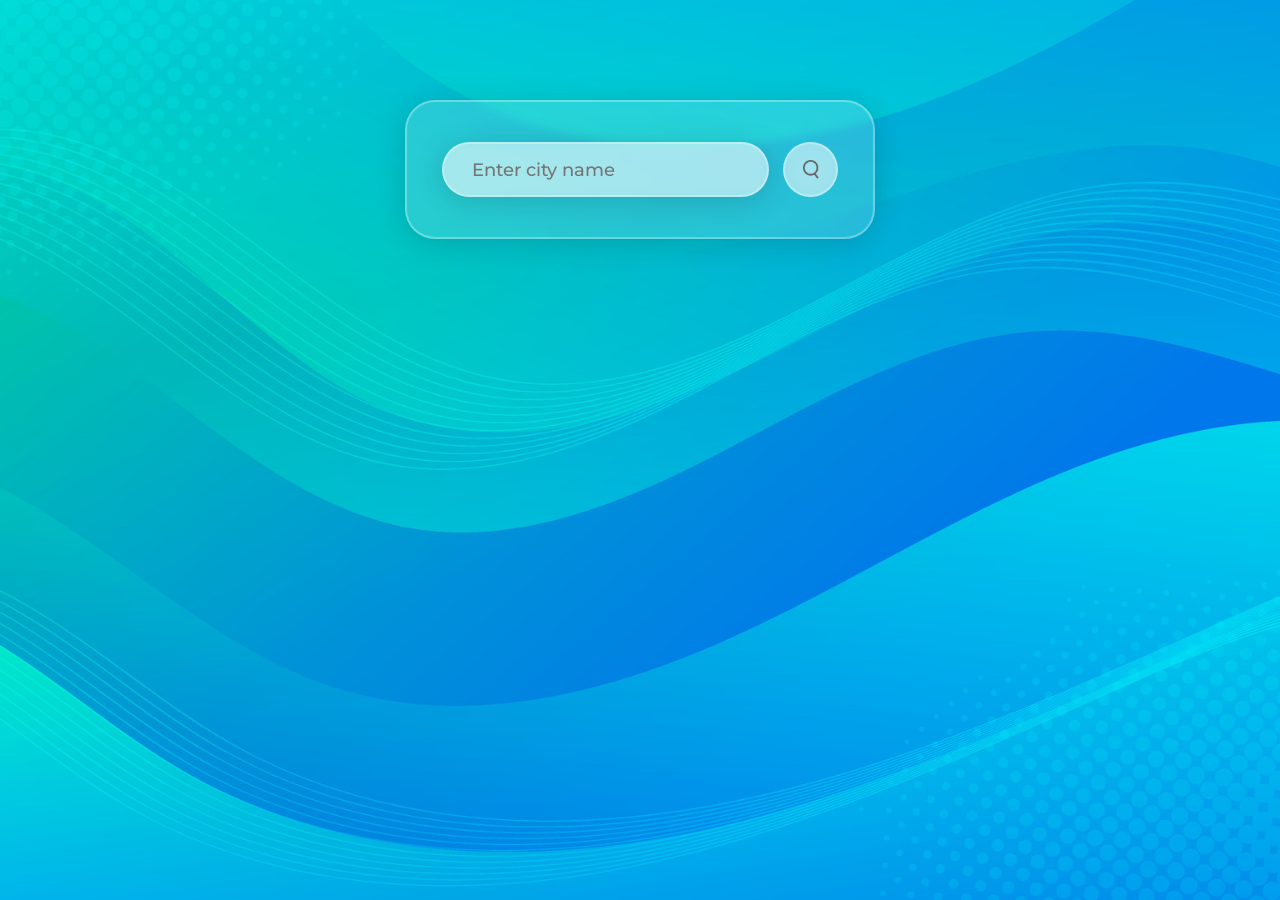
<file: Project-01-weather-app/index.html>
<html lang="en">
  <head>
    <meta charset="UTF-8" />
    <meta name="viewport" content="width=device-width, initial-scale=1.0" />
    <link rel="stylesheet" href="style.css" />
    <title>Weather App</title>

    <link rel="preconnect" href="https://fonts.googleapis.com" />
    <link rel="preconnect" href="https://fonts.gstatic.com" crossorigin />
    <link
      href="https://fonts.googleapis.com/css2?family=Montserrat:ital,wght@0,100..900;1,100..900&display=swap"
      rel="stylesheet"
    />
  </head>
  <body>
    <div class="weather-card">
      <div class="search-container">
        <input
          type="text"
          placeholder="Enter city name"
          spellcheck="false"
          class="inputElem-js"
        />
        <button class="searchButtonElem-js">
          <img src="images/search.png" alt="Search" class="search-icon" />
        </button>
      </div>
      <div class="weather-container weather-container-js">
        <img src="images/clouds.png" alt="Weather Icon" class="weather-icon weather-icon-js" />
        <h1 class="tempreture-js">22&deg;C</h1>
        <h2 class="city-js">New York</h2>
        <div class="weather-details">
          <div class="extra-details">
            <img src="images/humidity.png" alt="Humidity-js" />
            <div>
              <p class="humidity-percent humidity-js">50%</p>
              <p>Humidity</p>
            </div>
          </div>

          <div class="extra-details">
            <img src="images/wind.png" alt="Wind" />
            <div>
              <p class="wind-speed wind-js">15 km/h</p>
              <p>Wind Speed</p>
            </div>
          </div>
        </div>
      </div>
    </div>
    <script src="script.js"></script>
  </body>
</html>
</file>
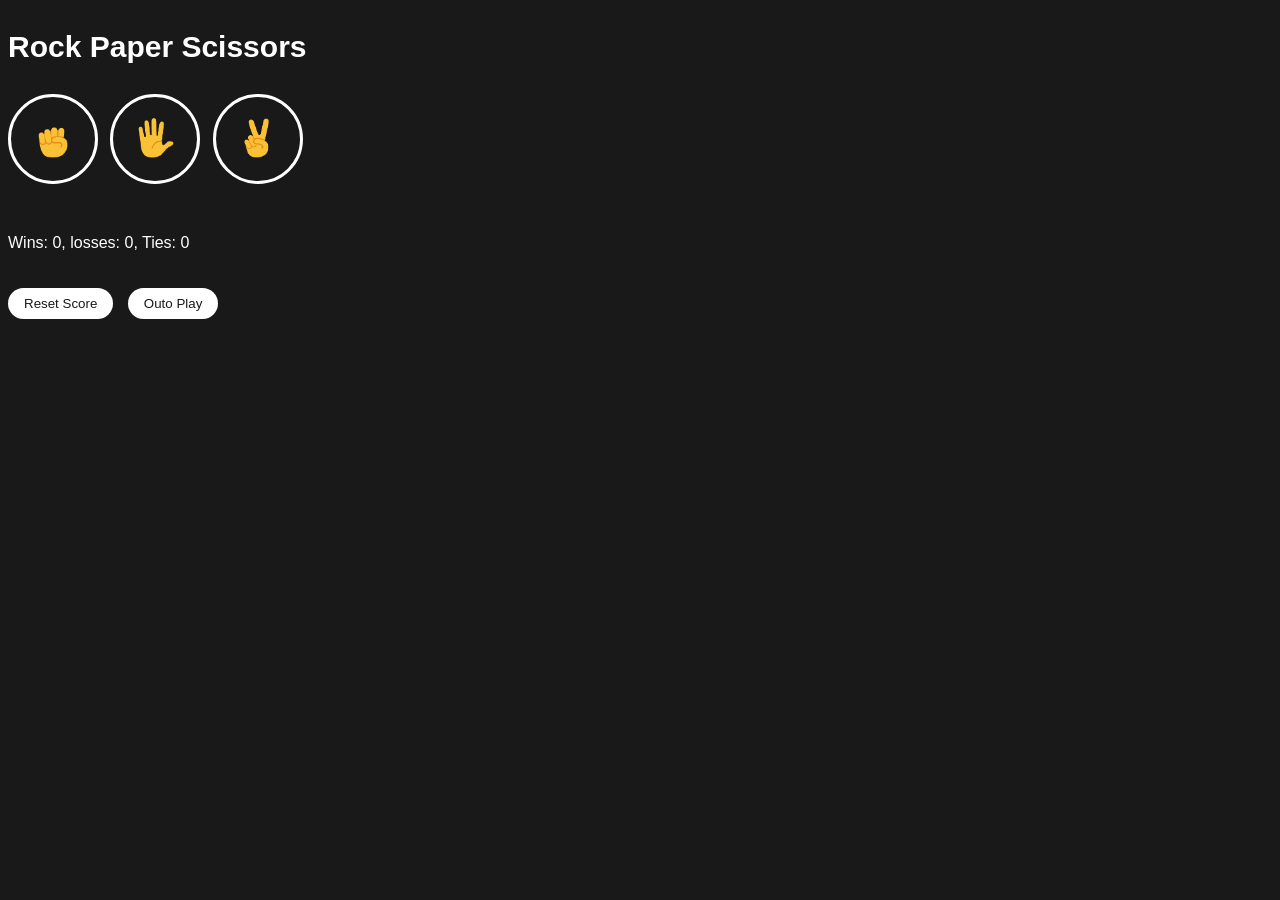
<file: Project-02-rock-paper-scisers/index.html>
<!doctype html>
<html lang="en">
  <head>
    <meta charset="UTF-8" />
    <meta name="viewport" content="width=device-width, initial-scale=1.0" />
    <title>Rock Paper Scissors</title>
    <link rel="stylesheet" href="style.css" />
  </head>
  <body>
    <p class="title">Rock Paper Scissors</p>

    <button class="move-button js-rock-button">
      <img class="move-icon" src="./assets/rock-emoji.png" alt="Rock emoji" />
    </button>

    <button class="move-button js-paper-button" onclick="playGame('Paper')">
      <img
        class="move-icon"
        src="./assets/paper-emoji.png"
        alt="Paper emoji"
      />
    </button>

    <button class="move-button js-scissors-button" onclick="">
      <img
        class="move-icon"
        src="./assets/scissors-emoji.png"
        alt="Scissors emoji"
      />
    </button>

    <p class="js-result result"></p>

    <p class="js-moves"></p>

    <p></p>

    <p class="js-score score"></p>

    <button
      class="reset-score-button"
      onclick="
        score.Wins = 0;
        score.Losses = 0;
        score.Ties = 0;
        localStorage.removeItem('score');
        updateScoreElement();
      "
    >
      Reset Score
    </button>

    <button
    class="autoplay-button js-autoplay">
      Outo Play
    </button>

    <script src="script.js"></script>
  </body>
</html>
</file>
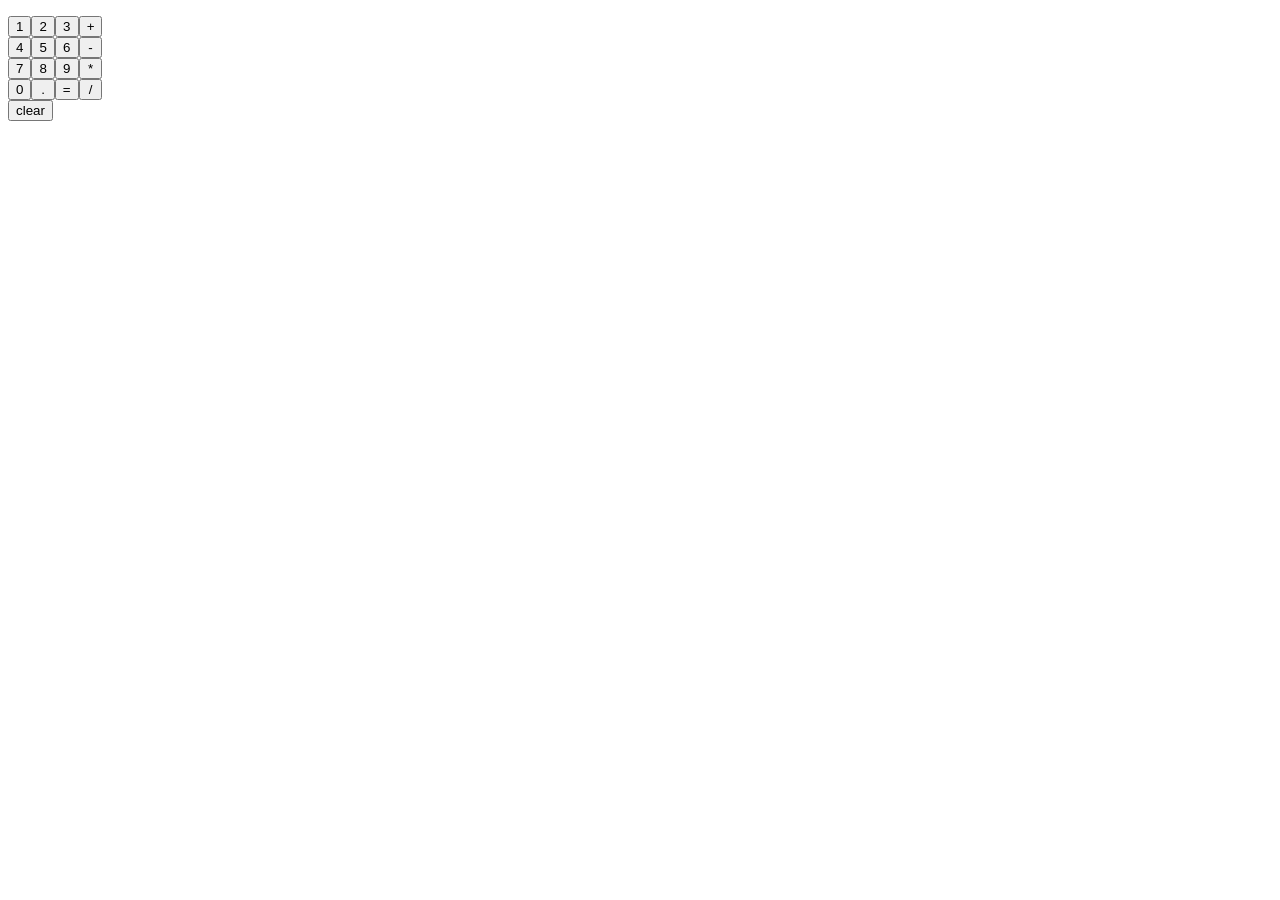
<file: Project-03-Calculator/index.html>
<!doctype html>
<html lang="en">
  <head>
    <meta charset="UTF-8" />
    <meta name="viewport" content="width=device-width, initial-scale=1.0" />
    <title>Calculator</title>
  </head>
  <link rel="stylesheet" href="style.css" />
  <body>
    <div>
      <p class="js-calculate-result"></p>
    </div>
    <div class="main-div">
      <div>
        <button onclick="calculate('1')">1</button>

        <button onclick="calculate('4')">4</button>

        <button onclick="calculate('7')">7</button>

        <button onclick="calculate('0')">0</button>
      </div>

      <div>
        <button onclick="calculate('2')">2</button>

        <button onclick="calculate('5')">5</button>

        <button onclick="calculate('8')">8</button>

        <button onclick="calculate('.')">.</button>
      </div>

      <div>
        <button onclick="calculate('3')">3</button>

        <button onclick="calculate('6')">6</button>

        <button onclick="calculate('9')">9</button>

        <button onclick="calculate('=')">=</button>
      </div>
      <div>
        <button onclick="calculate(' + ')">+</button>

        <button onclick="calculate(' - ')">-</button>

        <button onclick="calculate(' * ')">*</button>

        <button onclick="calculate(' / ')">/</button>
      </div>
    </div>

    <div>
      <button
        onclick="
          calculation = '';
          localStorage.removeItem('calculation');
          showResult('|');
        "
      >
        clear
      </button>
    </div>

    <script src="script.js"></script>
  </body>
</html>
</file>
<file: Project-01-weather-app/style.css>
* {
  margin: 0;
  padding: 0;
  font-family: "Montserrat", sans-serif;
  box-sizing: border-box;
  color: #fefefa;
}

body {
  background:
    url("images/background.jpg") center / cover no-repeat,
    linear-gradient(-225deg, #473b7b 0%, #3584a7 51%, #30d2be 100%);
}
p {
  font-size: 12px;
}

.weather-card {
  width: 90%;
  max-width: 470px;
  margin: 100px auto;
  border-radius: 30px;
  padding: 40px 35px;
  text-align: center;

  background: rgba(255, 255, 255, 0.15);
  box-shadow: 0 4px 30px rgba(0, 0, 0, 0.15);
  backdrop-filter: blur(4px);
  -webkit-backdrop-filter: blur(4px);
  border: 2px solid rgba(255, 255, 255, 0.3);
}

.search-container {
  width: 100%;
  display: flex;
  align-items: center;
  justify-content: center;
}

.search-container input {
  border: none;
  outline: none;
  background: rgba(255, 255, 255, 0.5);
  box-shadow: 0 4px 30px rgba(0, 0, 0, 0.15);
  backdrop-filter: blur(4px);
  -webkit-backdrop-filter: blur(4px);
  border: 2px solid rgba(255, 255, 255, 0.3);
  color: black;
  padding: 10px 28px;
  border-radius: 30px;
  flex: 1;
  height: 55px;
  margin-right: 14px;
  font-size: 18px;
  font-weight: 500;
}

.search-container button {
  border: 0;
  outline: 0;
  background: rgba(255, 255, 255, 0.5);
  backdrop-filter: blur(15px);
  -webkit-backdrop-filter: blur(15px);
  border: 2px solid rgba(255, 255, 255, 0.3);
  border-radius: 50%;
  width: 55px;
  height: 55px;
  cursor: pointer;
}

.search-container img {
  width: 16px;
}

.weather-icon {
  width: 160px;
  margin-top: 30px;
}

.weather-container h1 {
  font-size: 56px;
  font-weight: 600;
}

.weather-container h2 {
  font-size: 38px;
  font-weight: 400;
  margin-top: -5px;
}

.weather-details {
  display: flex;
  align-items: center;
  justify-content: space-between;
  padding: 0 20px;
  margin-top: 50px;
}

.extra-details {
  display: flex;
  align-items: center;
  text-align: left;
}

.extra-details img {
  width: 35px;
  margin-right: 10px;
}

.humidity-percent, .wind-speed {
  font-size: 20px;
}

.weather-container {
  display: none;
}
</file>
<file: Project-02-rock-paper-scisers/style.css>
body {
  background-color: rgb(25, 25, 25);
  color: white;
  font-family: arial;
}

.title {
  font-weight: 700;
  font-size: 30px;
}

.move-icon {
  height: 40px;
}

.move-button {
  background-color: transparent;
  border: 3px solid rgb(255, 255, 255);
  height: 90px;
  width: 90px;
  border-radius: 60px;
  cursor: pointer;
  margin-right: 8px;
}

.result {
  font-size: 25px;
  font-weight: 700;
  margin-top: 50px;
}
.score {
  margin-top: 40px;
}

.reset-score-button,
.autoplay-button {
  cursor: pointer;
  margin-right: 10px;
  margin-top: 20px;
  background-color: rgb(255, 255, 255);
  border: none;
  padding: 8px 16px;
  color: rgb(25, 25, 25);
  border-radius: 16px;
}
</file>
<file: Project-03-Calculator/style.css>
.main-div {
  display: flex;
}

.main-div div {
  display: flex;
  flex-direction: column;
}
</file>
